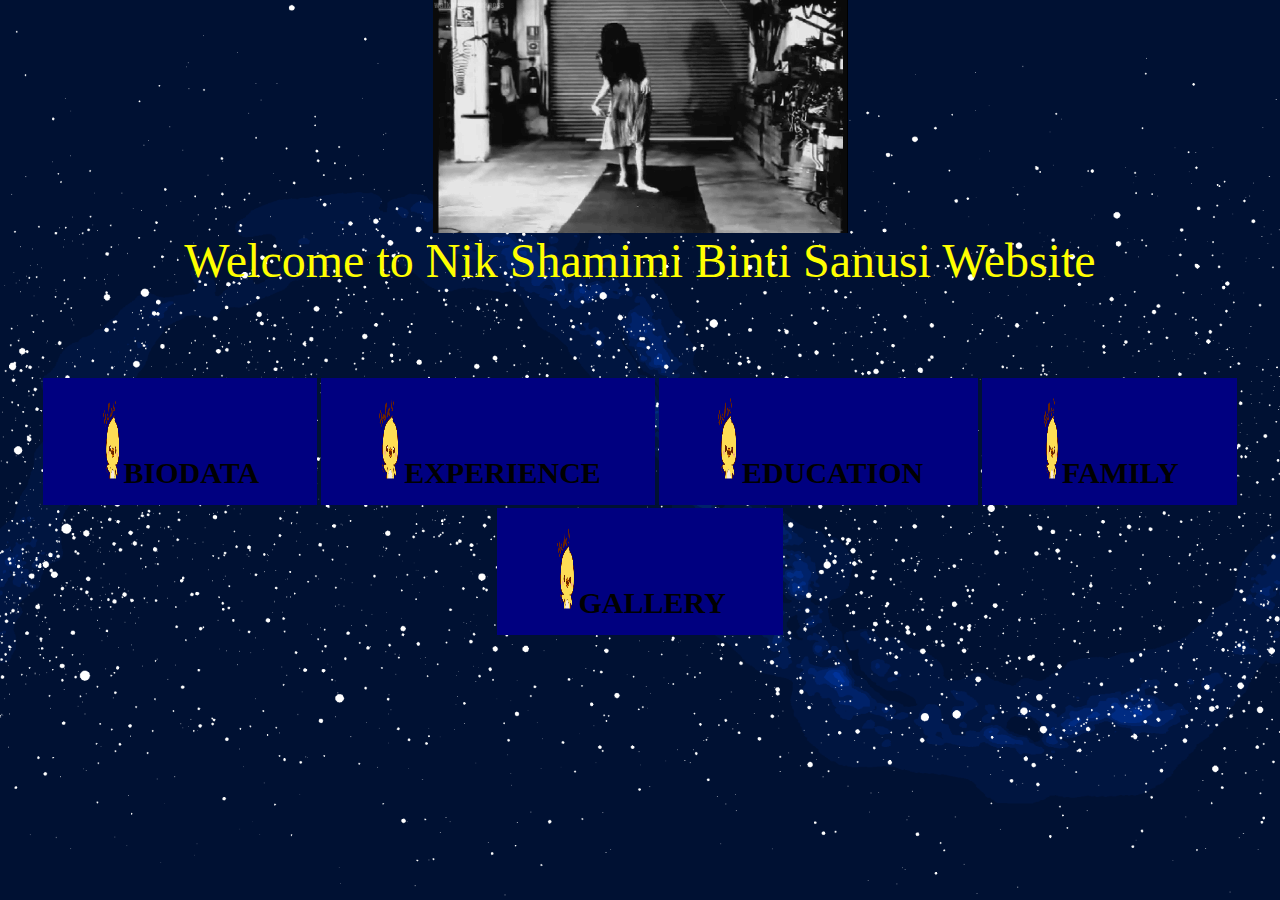
<file: index.html>
<html>
 <head> 
 	<meta charset="utf-8">
	<link rel="stylesheet" href="style.css">
 	<title>Nik Shamimi Website</title> 
 
</head> 
<body>
 	<center><img src="scary.gif"></center>
 	<center> <font size="7" color="yellow" face="forte">Welcome to Nik Shamimi Binti Sanusi Website</font></center>
 	 	<ul id="menu">
 	 		<center>
 	 			<li><a href="biodata.html"><img src="hello.gif" height="10%" width="10%">BIODATA</a></li>
 	 			<li><a href="experience.html"><img src="hello.gif" height="10%" width="10%">EXPERIENCE</a></li>
 	 			<li><a href="education.html"><img src="hello.gif" height="10%" width="10%">EDUCATION</a></li>
 	 			<li><a href="family.html"><img src="hello.gif" height="10%" width="10%">FAMILY</a></li>
 	 			<li><a href="gallery.html"><img src="hello.gif" height="10%" width="10%">GALLERY</a></li>
 	 		</center>

 </body> 
 </html>
</file>
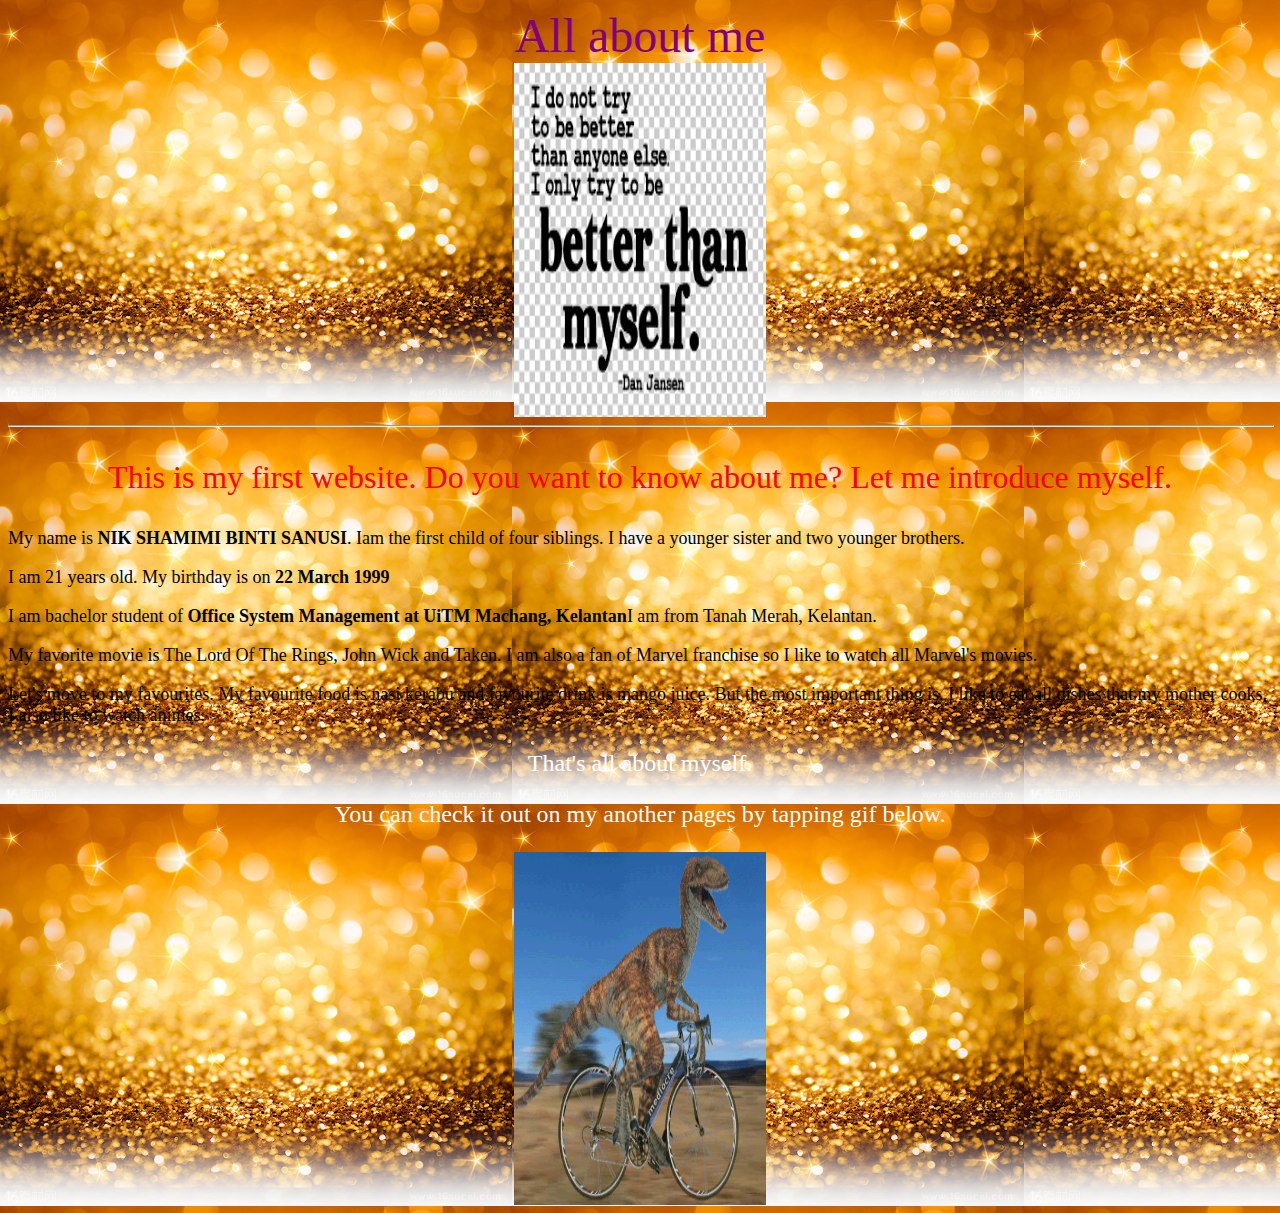
<file: biodata.html>
<html> 
<head>
   <title>STORY OF MY LIFE</title> 
<body background="glitter.png">
   
    <center><font size="8"face="Forte"color="purple">All about me</center></font></center>
	 <center><img src="sad.png" height="40%" width="20%"></center> <hr width="100%"> <font size="6"face="Berlin Sans FB"color="red">
	 	<center><p>This is my first website. Do you want to know about me? Let me introduce myself.</p></center></font> 
	 	<font size="4"face="Berlin Sans FB"color="black">My name is <b>NIK SHAMIMI BINTI SANUSI</b>. Iam the first child of four siblings. I have a younger sister and two younger brothers. 
	 		<p>I am 21 years old. My birthday is on <b>22 March 1999</b></p> 
	 		<p>I am bachelor student of <b>Office System Management at UiTM Machang, Kelantan</b>I am from Tanah Merah, Kelantan.</p> 
	 		<p>My favorite movie is The Lord Of The Rings, John Wick and Taken. I am also a fan of Marvel franchise so I like to watch all Marvel's movies.</p>
	 		 <p>Let's move to my favourites. My favourite food is nasi kerabu and favourite drink is mango juice. But the most important thing is, I like to eat all dishes that my mother cooks. I also like to watch animes.</p></font> <center><font size="5"face="Berlin Sans FB"color="white"><p>That's all about myself.</p>
	 		 	<p>You can check it out on my another pages by tapping gif below.</p></font>  
	 		 <center><a href="index.html"><img src="dino.gif" height="40%" width="20%"</a></center>

	 		</body>
	 		 </html>
</file>
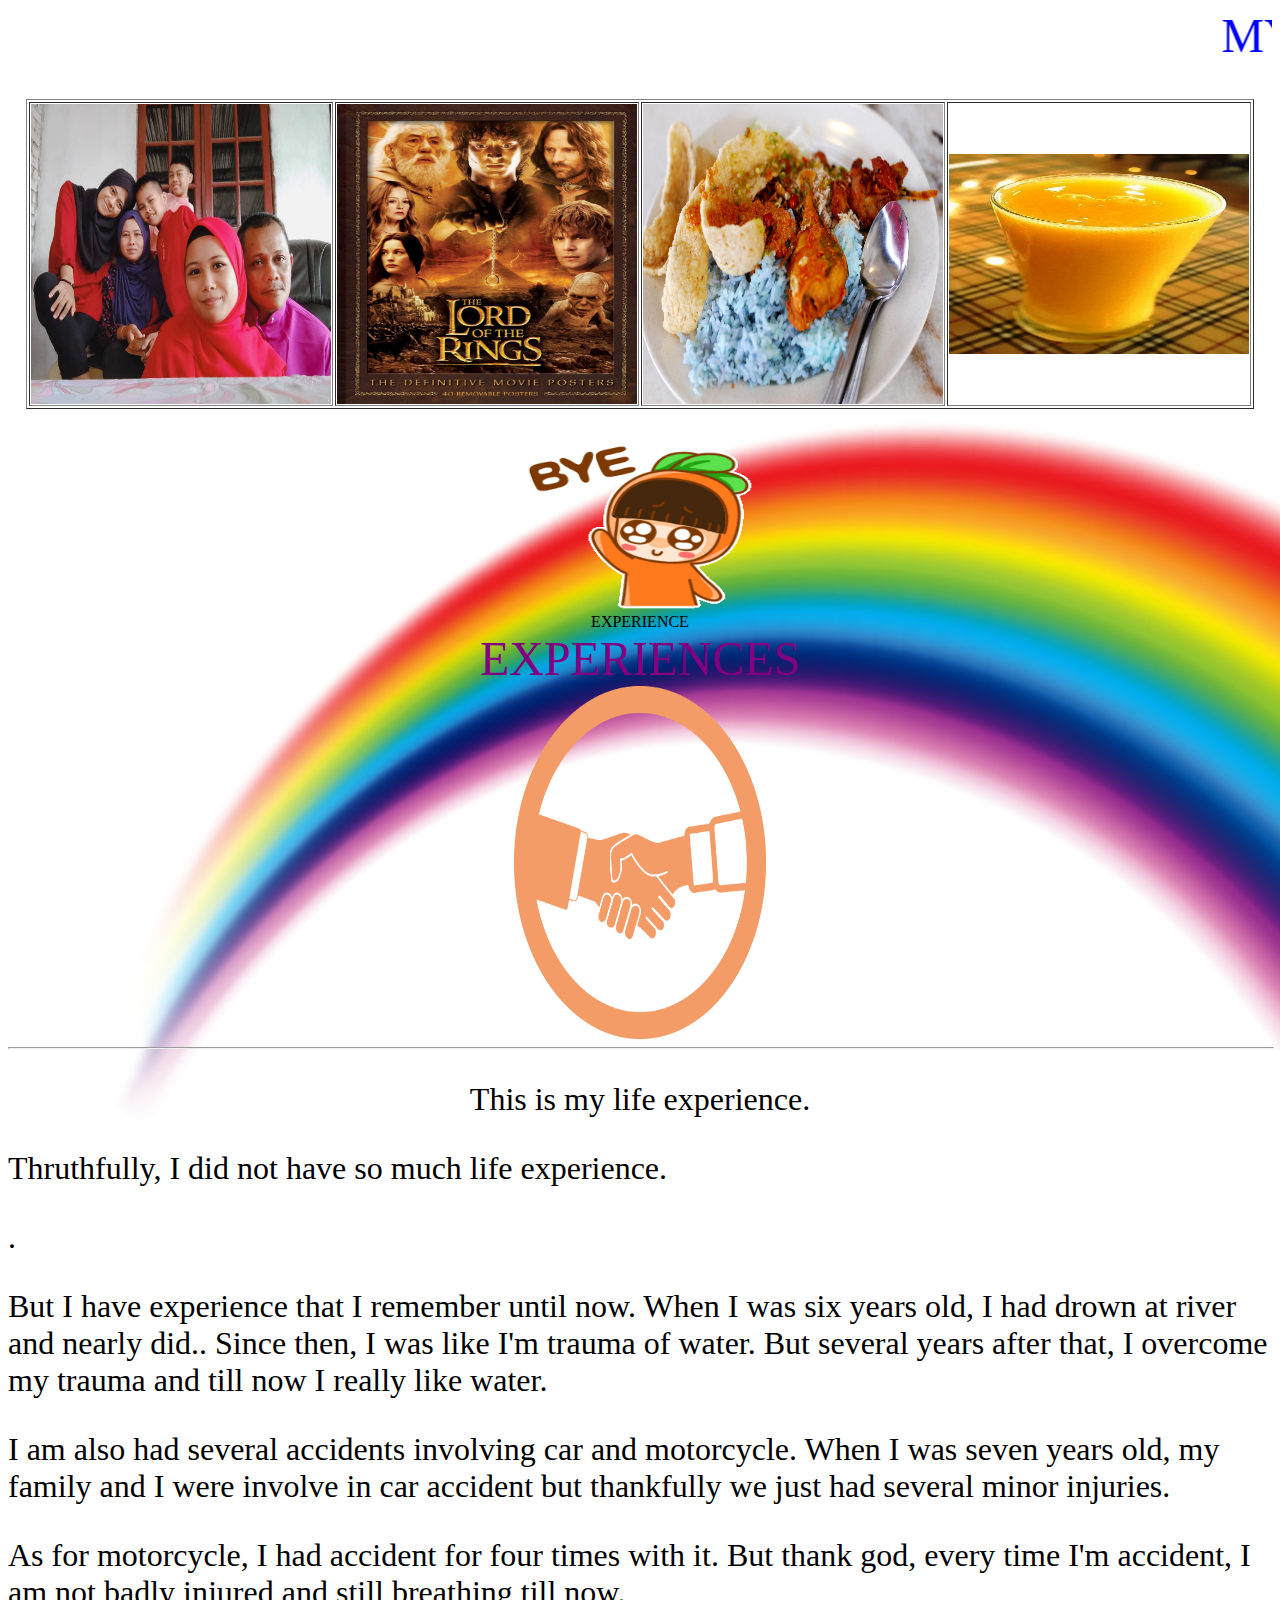
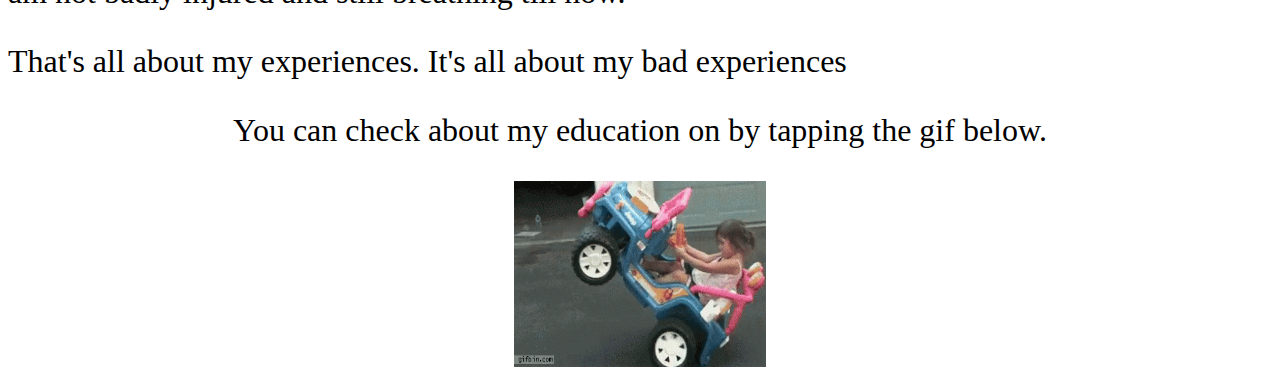
<file: experience.html>
<html>
<head> 
	<title> MY GALLERY</title>
	<style>
 		body{
 			background-image: url(sky.png);
 			background-size: cover;
 		    }
    </style>
</head>

<body>
	<FONT SIZE="15" FACE="Berlin Sans FB" COLOR="blue"><marquee behavior="align">MY GALLERY</marquee></FONT>
	<br>
	<br>
	<br>
	<center>
	<table border="1"align="center">
		<tr>
			<td><img src="family.jpg" width="300px" height="300px"></td>
			<td><img src="ring.jpg" width="300px" height="300px"></td>
			<td><img src="rice.jpg" width="300px" height="300px"></td>
			<td><img src="mango.jpg" width="300"height="200"></td>
		</tr>
	</table>
<br>
<center><a href="index.html"><img src="bye.gif" height="21%" width="20%"></a></center>
</body>
</html>

EXPERIENCE
<html> 
<head> 
	<title>My Experience</title> 
	<style>
 		body{
 			background-image: url(rainbow.png);
 			background-size: cover;
 		    }
    </style>
 

	<center><font size="8"face="Forte"color="purple">EXPERIENCES</center></font></center> <center><img src="exp.png" height="40%" width="20%"></center> <hr width="100%"> <font size="6"face="chiller"color="black"> <center><p>This is my life experience.
	</p></center><font size="6"face="chiller"color="black"> Thruthfully, I did not have so much life experience.</font></p>. 
	<p>But I have experience that I remember until now. When I was six years old, I had drown at river and nearly did.. Since then, I was like I'm trauma of water. But several years after that, I overcome my trauma and till now I really like water.</p> 
	<p>I am also had several accidents involving car and motorcycle. When  I was seven years old, my family and I were involve in car accident but thankfully we just had several minor injuries.</p> 
	<p>As for motorcycle, I had accident for four times with it. But thank god, every time I'm accident, I am not badly injured and still breathing till now. </p> 
	<p>That's all about my experiences. It's all about my bad experiences</p>
	<center><p>You can check about my education on by tapping the gif below.</p></font></body></center>
	<center><a href="index.html"> <img src="ride.gif" height="21%" width="20%"></center> 
</body> 
</html>
</file>
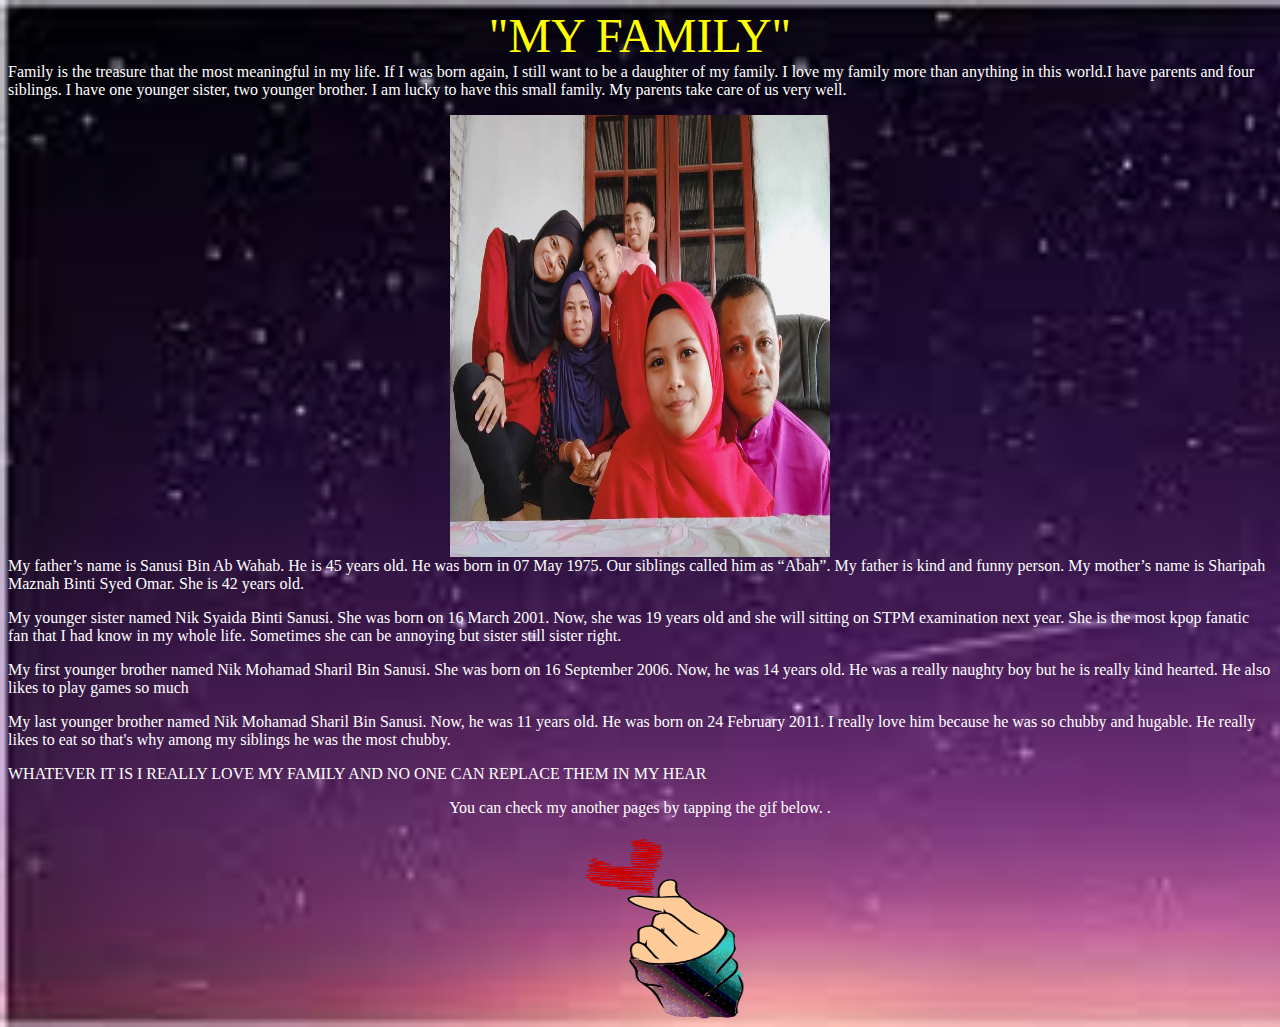
<file: family.html>
<html>
<head>
	<title>MY BELOVED FAMILY</title>
	<style>
 		body{
 			background-image: url(meteor.png);
 			background-size: cover;
 		    }
    </style>
	
			
</head>

<center><font size="8" face="forte" color="yellow">"MY FAMILY"</font></center>
<font size="3" face="comic sans ms" color="white"> Family is the treasure that the most meaningful in my life. If I was born again, I still want to be a daughter of my family. I love my family more than anything in this world.I have parents and four siblings. I have one younger sister, two younger brother. I am lucky to have this small family. My parents take care of us very well.
 <p> <center><img src="family.jpg"height="50%" width="30%"></center>My father’s name is Sanusi Bin Ab Wahab. He is 45 years old. He was born in 07 May 1975. Our siblings called him as “Abah”.  My father is kind and funny person. My mother’s name is Sharipah Maznah Binti Syed Omar. She is 42 years old.
 <p>My younger sister named Nik Syaida Binti Sanusi. She was born on 16 March 2001. Now, she was 19 years old and she will sitting on STPM examination next year. She is the most kpop fanatic fan that I had know in my whole life. Sometimes she can be annoying but sister still sister right.</p>
 <p> My first younger brother named Nik Mohamad Sharil Bin Sanusi. She was born on 16 September 2006. Now, he was 14 years old. He was a really naughty boy but he is really kind hearted. He also likes to play games so much</p>
 <p>My last younger brother named Nik Mohamad Sharil Bin Sanusi. Now, he was 11 years old. He was born on 24 February 2011. I really love him because he was so chubby and hugable. He really likes to eat so that's why among my siblings he was the most chubby. </p>

<p> WHATEVER IT IS I REALLY LOVE MY FAMILY AND NO ONE CAN REPLACE THEM IN MY HEAR</p>
<center><p>You can check my another pages by tapping the gif below. .</p></font></center>
	<center><a href="index.html"> <img src="love.gif" height="21%" width="20%"></center>
</body>
</html>
</file>
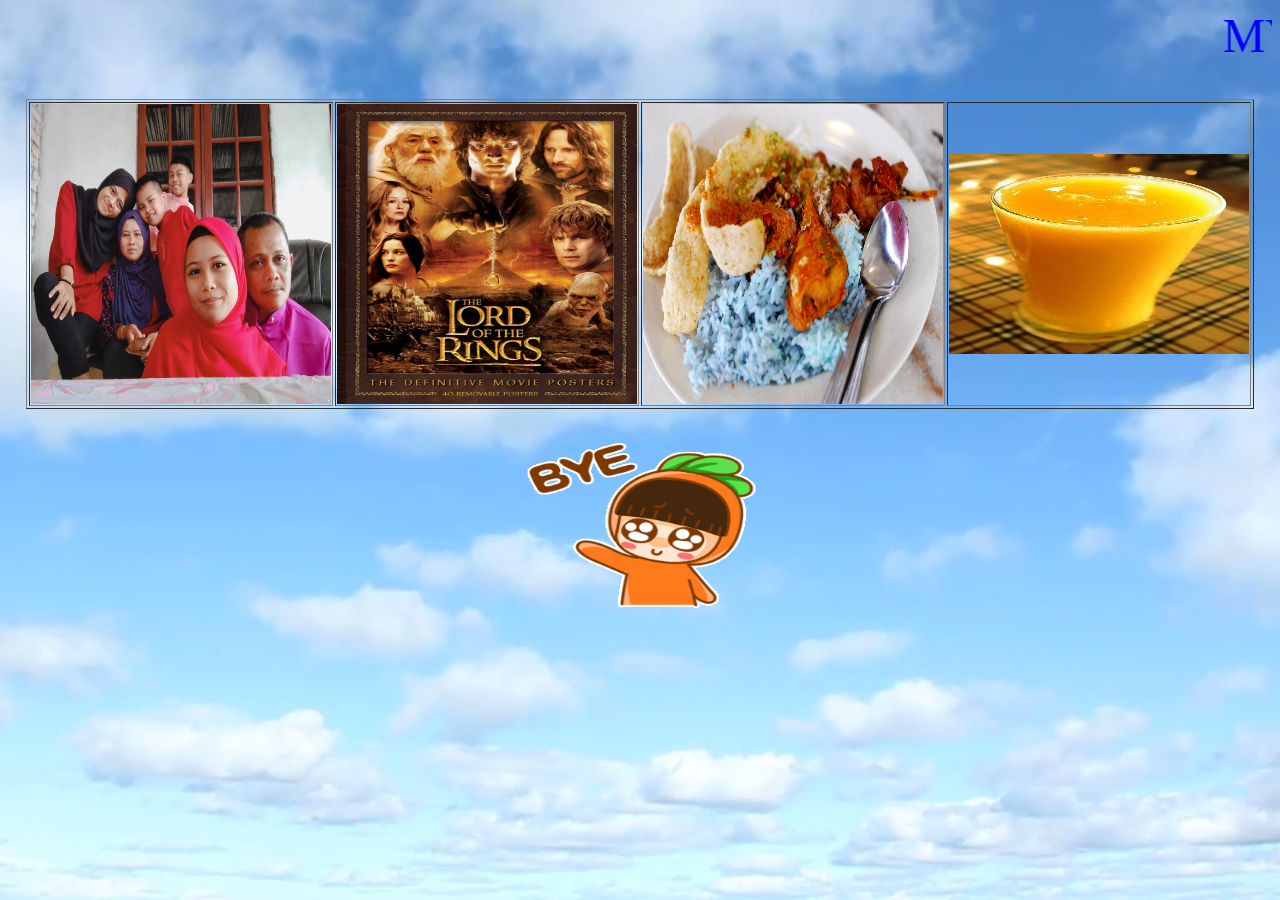
<file: gallery.html>
<html>
<head> 
	<title> MY GALLERY</title>
	<style>
 		body{
 			background-image: url(sky.png);
 			background-size: cover;
 		    }
    </style>
</head>

<body>
	<FONT SIZE="15" FACE="Berlin Sans FB" COLOR="blue"><marquee behavior="align">MY GALLERY</marquee></FONT>
	<br>
	<br>
	<br>
	<center>
	<table border="1"align="center">
		<tr>
			<td><img src="family.jpg" width="300px" height="300px"></td>
			<td><img src="ring.jpg" width="300px" height="300px"></td>
			<td><img src="rice.jpg" width="300px" height="300px"></td>
			<td><img src="mango.jpg" width="300"height="200"></td>
		</tr>
	</table>
<br>
<center><a href="index.html"><img src="bye.gif" height="21%" width="20%"></a></center>
</body>
</html>
</file>
<file: style.css>
body{
	margin: 0;
	padding: 0;
	background-image:url(star.png);
	background-size: cover;
}
#menu{
	margin: 0;
	padding: 0;
	margin-top: 90px;
}
#menu li{
	list-style: none;
	display: inline-block;
	border: 1px solid navy;
	background-color: navy;
}
#menu li a{
	text-decoration: initial;
	position: relative;
	color: black;
	font-size: 30px;
	font-weight: 700;
	font-family:forte;
	display: inline-block;
	overflow: hidden;
	transition: 0.7s all;
	padding: 14px 20px;
	text-transform: all;
}
#menu li a:before{
	content: '';
	width: 60px;
	position: absolute;
	border-bottom: 8px solid;
	bottom: 0;
	right: 350px;
	transition: 0.7s all;
}
#menu li a:hover:before{
	right: 0;
}
</file>
